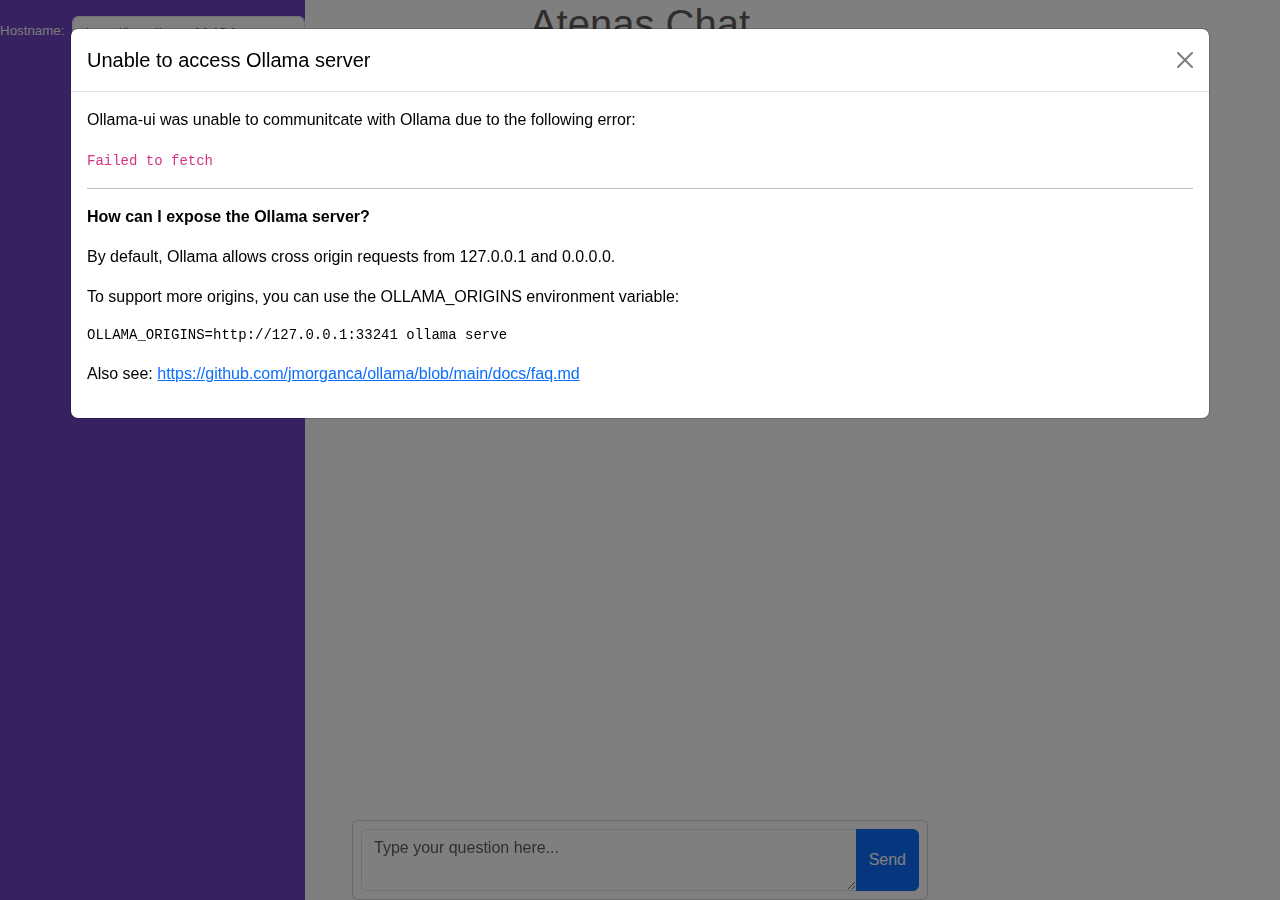
<file: index.html>
<!DOCTYPE html>
<html>
<head>
    <meta charset="UTF-8">
    <title>Atenas Chat</title>
    <link rel="shortcut icon" type="image/x-icon" href="favicon.ico">
    <link href="resources/bootstrap.min.css" rel="stylesheet"
        integrity="sha384-4bw+/aepP/YC94hEpVNVgiZdgIC5+VKNBQNGCHeKRQN+PtmoHDEXuppvnDJzQIu9" crossorigin="anonymous">
    <script src="resources/bootstrap.bundle.min.js"
        integrity="sha384-HwwvtgBNo3bZJJLYd8oVXjrBZt8cqVSpeBNS5n7C8IVInixGAoxmnlMuBnhbgrkm"
        crossorigin="anonymous"></script>
    <script src="resources/marked.min.js"
        integrity="sha384-dZulhREgb+hCgQMhZ2VG0l37VQj5pJBq2w0h7Jn3tdMn36aXNepF1+FMLBB4O649"
        crossorigin="anonymous"></script>
    <script src="resources/purify.min.js" integrity="sha256-QigBQMy2be3IqJD2ezKJUJ5gycSmyYlRHj2VGBuITpU="
        crossorigin="anonymous"></script>
    <link rel="stylesheet" href="chat.css?v=1.0.1">
</head>
<body data-bs-theme="light">
   <div class="left_side">
       <div class="row pt-3">
           <div id="model-controls" class="col-md-4 col-12 text-md-end text-start mb-3">
               <div class="d-flex flex-column align-items-md-end align-items-start">

                   <div id="host-address-select">
                       <div class="d-flex align-items-center mb-2">
                           <label for="host-address" class="form-label me-2" style="font-size: smaller;">Hostname:</label><br>
                           <input id="host-address" class="form-control" type="text" placeholder="http://localhost:11434" style="width: auto;"></select>
                       </div>
                   </div>



                   <div class="d-flex align-items-center mb-2">
                       <label for="model-select" class="form-label me-2" style="font-size: smaller;">Model:</label><br>
                       <select class="form-select" id="model-select" style="width: auto;"></select>
                   </div>
                   <div class="d-flex align-items-center">
                       <label for="chat-select" class="form-label me-2" style="font-size: smaller;">History:</label><br>
                       <select id="chat-select" class="form-select" style="width: auto;">
                           <option value="" disabled selected>Select a chat</option>
                       </select>
                   </div>
               </div>
           </div>
       </div>
   </div>
    <div class="container">
        <div class="center">
            <h1>Atenas Chat</h1>
        </div>
        <div id="scroll-wrapper">
            <div id="chat-container" class="card">
                <div class="text-end">
                    <button id="delete-chat" class="btn btn-danger" type="button">Delete Chat</button>
                    <button id="save-chat" class="btn btn-secondary" type="button" data-bs-toggle="modal" data-bs-target="#nameModal">Save Chat</button>
                </div>
                <div class="card-body">
                    <div id="chat-history"></div>
                </div>
            </div>
        </div>
    </div>
    <div class="container p-2 card" id="input-area">
        <div class="center cl_stop_chat">
        </div>
        <div class="input-group">
            <textarea class="form-control" id="user-input" placeholder="Type your question here..."></textarea>
            <button id="send-button" class="btn btn-primary">Send</button>
        </div>
    </div>

<!-- Modal -->
<div class="modal fade" id="nameModal" tabindex="-1" aria-labelledby="nameModalLabel" aria-hidden="true">
    <div class="modal-dialog">
      <div class="modal-content">
        <div class="modal-header">
          <h5 class="modal-title" id="nameModalLabel">Enter Your Name</h5>
          <button type="button" class="btn-close" data-bs-dismiss="modal" aria-label="Close"></button>
        </div>
        <div class="modal-body">
          <input type="text" class="form-control" id="userName" placeholder="Your Name">
        </div>
        <div class="modal-footer">
          <button type="button" class="btn btn-secondary" data-bs-dismiss="modal">Close</button>
          <button type="button" class="btn btn-primary" id="saveName">Save</button>
        </div>
      </div>
    </div>
  </div>
  <div class="modal fade" id="errorModal" tabindex="-1">
    <div class="modal-dialog modal-xl">
      <div class="modal-content">
        <div class="modal-header">
          <h5 class="modal-title">Unable to access Ollama server</h5>
          <button type="button" class="btn-close" data-bs-dismiss="modal"></button>
        </div>
        <div class="modal-body">
          <p id="errorText"></p>
        </div>
      </div>
    </div>
  </div>
  <script src="api.js"></script>
  <script src="chat.js?v=1.0.3"></script>
</body>
</html>
</file>
<file: chat.css>
body {
    /* background-color: #0b3d91; */
    color: #f5f5f5;
    font-family: 'Arial', sans-serif;
}
#stop_chat{
    width: 33px;
    height: 33px;
    border-radius: 50%;
    margin: 4px 0;
}
.center h1{
    color: rgb(94 91 91);
}
#save-chat,#delete-chat{
    margin: 2px;
    background-color: transparent;
    color: #000;
    border: 1px solid #000;
}
#scroll-wrapper{
    float: right;
    width: 100%;
    max-width: 75%;
}
#model-controls{
    width: fit-content;
}
#input-area{
    max-width: 45% !important;
}
#user-input:focus{
    box-shadow: none;
}
.left_side{
    height: 100vh;
    width: fit-content;
    background-color: #6f42c1;
    position: absolute;
}
.center{
    text-align: center;
}
.container{
    max-width: 100%;
}
.user-message {
    background-color: rgb(24 26 27);
	color: white;
    padding: 10px;
    border-radius: 10px;
    white-space: pre-wrap;
    margin-left: auto;
    margin-right: 0;
    max-width: 90%;
     }

  /* Style for received messages */
  .response-message {
    background-color: rgb(24 26 27);
	  color: white;
    padding: 10px;
    border-radius: 10px;
    padding-right: 20px;
    position: relative;
    margin-right: auto;
    max-width: 90%;
  }

  .response-message p {
    margin-right: 40px;
    /* Add more styles here */
  }

  /* Style for the chat container */
  #chat-container {
    display: none;
    margin: 0 auto;
    overflow: auto;
  }

.host-address-select {
  background-color: red;
	color: white;
    padding: 1000px;
    border-radius: 1000px;
}

#chat-history {
    display: flex;
    flex-direction: column;
}

.copy-button {
  position: absolute;
  bottom: 5px;
  right: 5px;
  margin: 0 5px 5px 0;
}

#scroll-wrapper {
  padding-bottom: 5.5rem;
}

#input-area {
  position: fixed;
  bottom: 0;
  left: 50%;
  transform: translateX(-50%);
}

.modal-content{
 color: #000;
}
</file>
